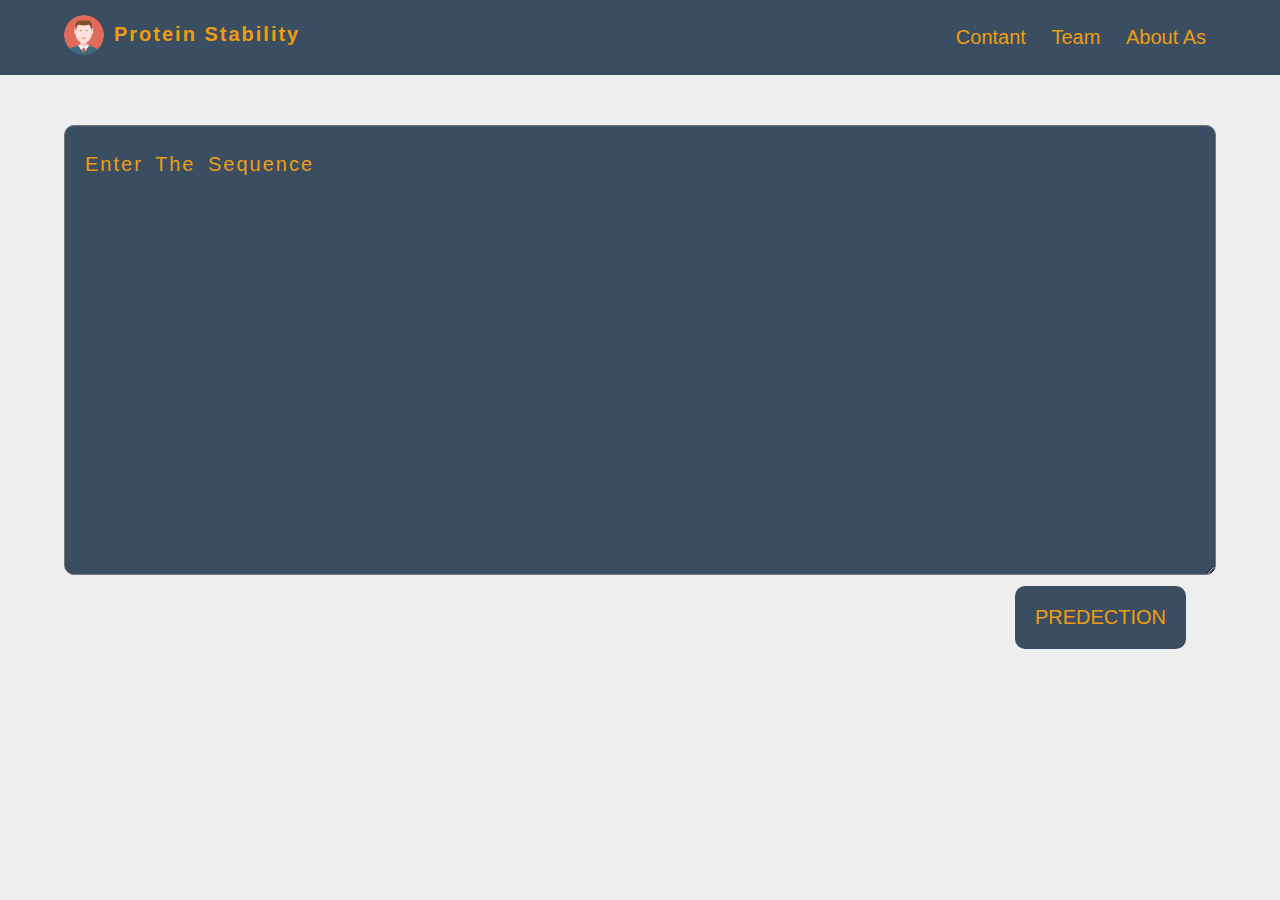
<file: index.html>
<!DOCTYPE html>
<html lang="en">
<head>
    <meta charset="UTF-8">
    <meta http-equiv="X-UA-Compatible" content="IE=edge">
    <meta name="viewport" content="width=device-width, initial-scale=1.0">
    <title>Protein Stability</title>
    <link style="border-radius: 50%;" rel="icon" href="images/avatar.png">
    <!-- css fill -->
    <link rel="stylesheet" href="css/styel.css">
    <!-- normalize feature -->
    <link rel="stylesheet" href="css/normalize.css">
    <!-- work-sans font -->
    <link rel="preconnect" href="https://fonts.googleapis.com">
    <link rel="preconnect" href="https://fonts.gstatic.com" crossorigin>
    <link href="https://fonts.googleapis.com/css2?family=Work+Sans:ital,wght@0,100;0,200;0,300;0,400;0,500;0,600;0,700;0,800;0,900;1,100;1,200;1,300;1,400;1,500;1,600;1,700;1,800;1,900&display=swap" rel="stylesheet">
    <!-- icons -->
    <link rel="stylesheet" href="css/all.min.css">
</head>
<body>
    <header>
        <div class="logo">
            <img src="images/avatar.png" alt="Not Found">
            <h1>Protein Stability</h1>
        </div>
        <ul>
            <li>
                <a class="" href="index.html">
                  <span>Contant</span>
                </a>
            </li>
            <li>
                <a class="" href="team.html">
                  <span>Team</span>
                </a>
            </li>
            <li>
                <a class="" href="about.html">
                  <span>About As</span>
                </a>
            </li>
        </ul>
    </header>
    <div class="work-do" id="work">
        <textarea name="sequence" id="seq-text" placeholder="Enter the sequence"></textarea>
        <button id="predect">predection</button>
    </div>
<script src="js/main.js"></script>
</body>
</html>
</file>
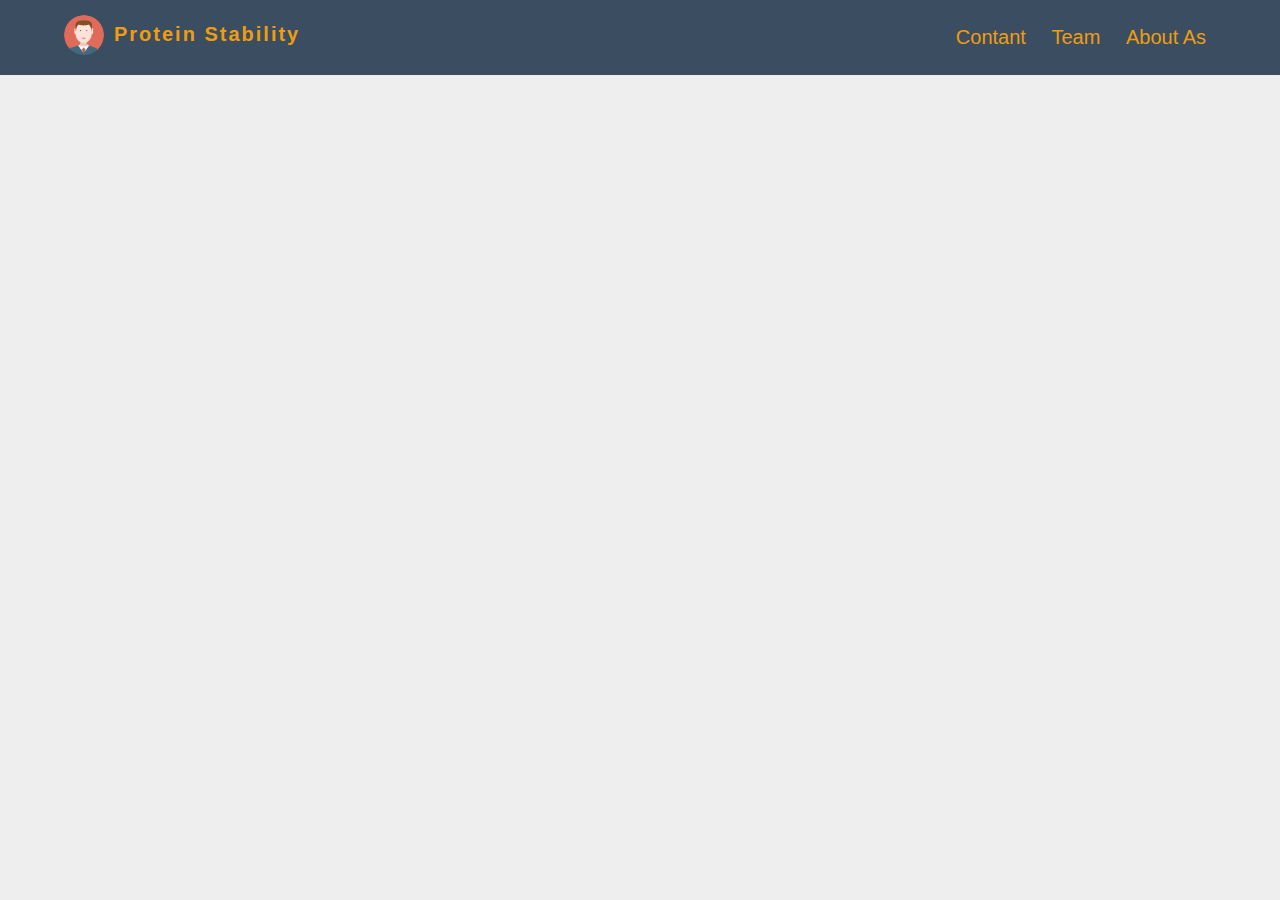
<file: about.html>
<!-- .work-do::before {
    content: "The Sequence Shouldnt Be Less Than Three Amino Acid";
    width: fit-content;
    height: fit-content;
    padding: 5px 10px;
    border-radius: 5px;
    color: var(--primary-color);
    position: absolute;
    top: -40px;
    left: 0;
    background-color: var(--main-color);
    opacity: 0;
}
.work-do:after {
    content: "";
    width: 0;
    height: 0;
    position: absolute;
    top: -12px;
    left: 14px;
    border: 10px solid;
    border-color: var(--main-color) transparent transparent transparent;
    opacity: 0;
}
div.work-do:hover:after,
div.work-do:hover::before {
    opacity: 1;
} -->
<!DOCTYPE html>
<html lang="en">
<head>
    <meta charset="UTF-8">
    <meta http-equiv="X-UA-Compatible" content="IE=edge">
    <meta name="viewport" content="width=device-width, initial-scale=1.0">
    <title>Protein Stability</title>
    <link style="border-radius: 50%;" rel="icon" href="images/avatar.png">
    <!-- css fill -->
    <link rel="stylesheet" href="css/styel.css">
    <!-- normalize feature -->
    <link rel="stylesheet" href="css/normalize.css">
    <!-- work-sans font -->
    <link rel="preconnect" href="https://fonts.googleapis.com">
    <link rel="preconnect" href="https://fonts.gstatic.com" crossorigin>
    <link href="https://fonts.googleapis.com/css2?family=Work+Sans:ital,wght@0,100;0,200;0,300;0,400;0,500;0,600;0,700;0,800;0,900;1,100;1,200;1,300;1,400;1,500;1,600;1,700;1,800;1,900&display=swap" rel="stylesheet">
    <!-- icons -->
    <link rel="stylesheet" href="css/all.min.css">
</head>
<body>
    <header>
        <div class="logo">
            <img src="images/avatar.png" alt="Not Found">
            <h1>Protein Stability</h1>
        </div>
        <ul>
            <li>
                <a class="" href="index.html">
                  <span>Contant</span>
                </a>
            </li>
            <li>
                <a class="" href="team.html">
                  <span>Team</span>
                </a>
            </li>
            <li>
                <a class="" href="about.html">
                  <span>About As</span>
                </a>
            </li>
        </ul>
    </header>
<script src="js/main.js"></script>
</body>
</html>
</file>
<file: css/styel.css>
* {
    -webkit-box-sizing: border-box;
    -moz-box-sizing: border-box;
    box-sizing: border-box;
}
html {
    scroll-behavior: smooth;
}
body {
    font-family: "Cairo", sans-serif;
    min-height: 100vh;
    background-color: #eee;
}
a{
    text-decoration: none;
}
/* start variable */
:root  {
    --main-color : #3b4d61 ; 
    --primary-color:  #ef9d10;
    --font-size: 20px;
}
/* end variable */
/* start header */
header {
    position: fixed;
    z-index: 1;
    width: 100%;
    background-color: var(--main-color);
    padding: 10px 5%;
    display: flex;
    flex-direction: row;
    justify-content: space-between;
}
header .logo {
    display: flex;
    flex-direction: row;
}
header .logo img {
    width: 40px;
    height: 40px;
    border-radius: 50%;
    margin-right: 10px;
    margin-top: 5px;
}
header .logo h1 {
    color: var(--primary-color);
    font-size: var(--font-size);
    letter-spacing: 2px;
}
header ul {
    list-style: none;
}
header ul li {
    display: inline;
    position: relative;
    padding: 10px;
    border-radius: 10px;
    font-size: var(--font-size);
    overflow: hidden;
    transition: .3s;
}
header ul li:hover {
    background-color: var(--primary-color);
}
header ul li a {
    text-decoration: none;
    color: var(--primary-color);
    transition: .3s;
}
header ul li a:hover {
    color: var(--main-color);
}
@media (max-width:767px){
    header {
        padding: 0;
    }
    header .logo img {
        margin-left: 5px;
        margin-top: 5px;
        margin-right: 5px;
    }
    header .logo h1 {
        font-size: 15px;
        margin-top: 10px;
        width: 80px;
    }
    header ul {
        padding: 0;
    }
    header ul li {
        font-size: 15px;
    }
}
/* end header */
/*  start workdo */
div.work-do {
    position: relative;
    width: 90%;
    top: 125px;
    left: 5%;
}
div.work-do textarea {
    width: 100%;
    height: 450px;
    border-radius: 10px;
    background-color: var(--main-color);
    color: var(--primary-color);
    padding: 20px;
    letter-spacing: 2px;
    word-spacing: 5px;
    line-height: 1.8;
    outline: none;
}
div.work-do textarea#seq-text::placeholder {
    font-size: var(--font-size);
    text-transform: capitalize;
    color: var(--primary-color);
}
div.work-do p {
    font-size: var(--font-size);
    text-transform: capitalize;
    color: var(--main-color);
}
div.work-do button {
    background-color: var(--main-color);
    color: var(--primary-color);
    padding: 20px;
    border: none;
    font-size: var(--font-size);
    text-transform: uppercase;
    border-radius: 10px;
    cursor: pointer;
    position: absolute;
    right: 30px;
    bottom: -70px;
}
@media (max-width:767px) {
    div.work-do {
        top: 105px;
    }
    div.work-do textarea {
        height: 400px;
    }
    div.work-do button {
        right: 0;
    }
}
@media (max-height:400px) {
    div.work-do {
        top: 85px;
    }
    div.work-do textarea {
        height: 230px;
    }
}
/*  end workdo */
/* Start Team */
.container {
    padding-left: 50px;
    padding-right: 50px;
    margin-left: auto;
    margin-right: auto;
}  
@media (max-width: 767px) {
    .container {
        padding-left: 15px;
        padding-right: 15px;
    }
}
.team {
padding-top: 105px;
padding-bottom: 105px;
position: relative;
background-image: url("images/team-03.jpg");
}
.team .container {
display: grid;
grid-template-columns: repeat(auto-fill, minmax(350px, 1fr));
gap: 30px;
}
.team .box {
position: relative;
}
.team .box::before {
    box-shadow: 1px 1px 0px 0px #00000066;
}
.team .box::before,
.team .box::after {
content: "";
background-color: #fff;
position: absolute;
right: 0;
top: 0;
height: 100%;
border-radius: 10px;
transition: .3s;
}
.team .box::before {
width: calc(100% - 60px);
z-index: -2;
}
.team .box::after {
z-index: -1;
background-color: #e4e4e4;
width: 0;
}
.team .box:hover::after {
width: calc(100% - 60px);
}
.team .box .data {
display: flex;
align-items: center;
padding-top: 60px;
}
.team .box .data img {
width: calc(100% - 60px);
transition: .3s;
border-radius: 10px;
}
.team .box .data .social {
width: 60px;
display: flex;
flex-direction: column;
align-items: center;
gap: 20px;
}
.team .box .data .social a {
width: 60px;
height: 30px;
display: flex;
justify-content: center;
align-items: center;
font-size: 25px;
}
.team .box .data .social a:first-child:hover i {
color: #47c254;
font-size: 30px;
}
.team .box .data .social a:nth-child(2):hover i {
    color:#2196f3;
    font-size: 30px;
}
.team .box .data .social a:nth-child(3):hover i {
color:#00acee;
font-size: 30px;
}
.team .box .data .social a:last-child:hover i {
    color:#0A66C2;
    font-size: 30px;
}
.team .box .data .social i {
color: var(--primary-color);
transition: .3s;
}
.team .box .info {
padding-left: 80px;
}
.team .box .info h3 {
color:var(--primary-color);
font-size: 22px;
transition: .3s;
text-transform: capitalize;
    margin-bottom: 30px;
}
.team .box .info p {
margin-top: 10px;
margin-bottom: 25px;
}
/* End Team */
::-webkit-scrollbar {
    width: 15px;
}
::-webkit-scrollbar-thumb {
    background-color: var(--main-color);
}
::-webkit-scrollbar-track {
    background-color: var(--primary-color);
}
</file>
